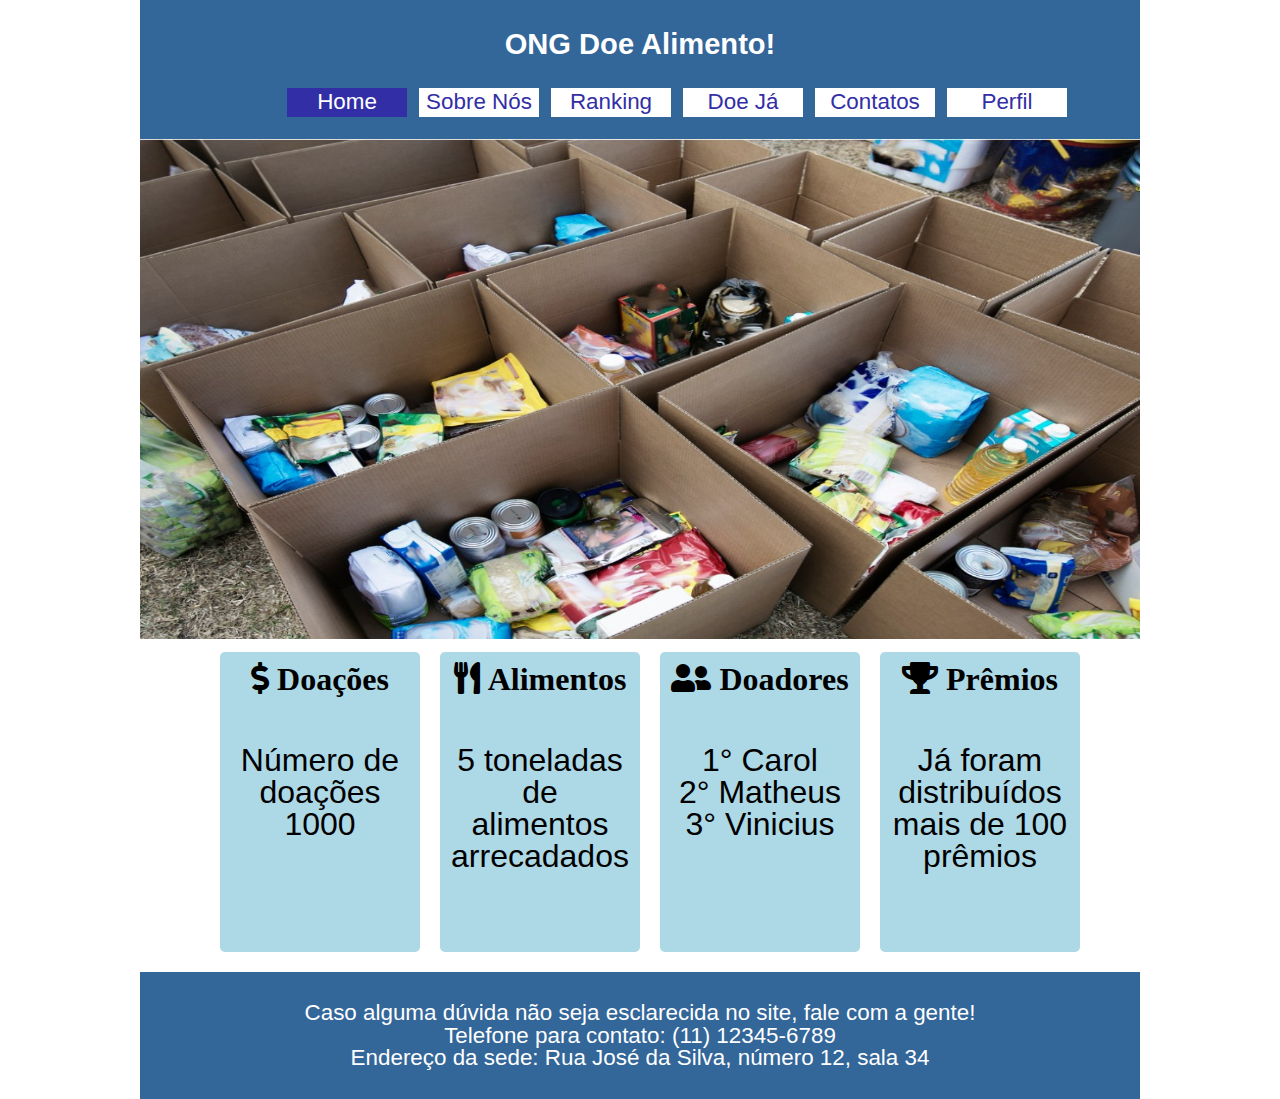
<file: index.html>
<!DOCTYPE html>
<html>

<head>
    <title>ONG Doe Alimento!</title>
    <meta charset="utf-8">
    <meta http-equiv="X-UA-Compatible" content="IE=edge">
    <meta name="viewport" content="width=device-width, initial-scale=1">
    <link rel="stylesheet" href="style.css">
    <link rel="stylesheet" href="fontawesome-free-5.15.4-web/css/all.css">
    <link href="horizontal-menu.css" rel="stylesheet">
</head>

<body>
    <header>
        <h1 class="title">ONG Doe Alimento!</h1>
        <nav style="margin: 0 0 50px 100px !important;" class="navigationMenu">
            <ul id="mainMenu">
                <li><a href="#" class="options-link link-active">Home</a></li>
                <li><a href="sobre-nos/sobre-nos.html" class="options-link">Sobre Nós</a></li>
                <li><a href="ranking/ranking.html" class="options-link">Ranking</a></li>
                <li><a href="doe-ja/doe-ja.html" class="options-link">Doe Já</a></li>
                <li><a href="contatos/contatos.html" class="options-link">Contatos</a></li>
                <li><a href="perfil/perfil.html" class="options-link">Perfil</a></li>
            </ul>
        </nav>
    </header>
    <main style="text-align: end;">
        <div>
            <img src="alimentos.jpeg" alt="Imagem com cestas de alimentos para doação"
                title="Cesta de Alimentos para doação" width="1000px" , height="500px">
        </div>
        <div style="margin-right: 50px !important;" class="info">
            <div class="box">
                <i class="fas fa-dollar-sign aling-bottom">
                    Doações
                </i>
                <span>
                    <br>
                    Número de doações 1000
                </span>

            </div>
            <div class="box">
                <i class="fas fa-utensils aling-bottom">
                    Alimentos
                </i>
                <span>
                    <br>
                    5 toneladas de alimentos arrecadados
                </span>
            </div>
            <div class="box">
                <i class="fas fa-user-friends aling-bottom">
                    Doadores
                </i>
                <span>
                    1° Carol<br>
                    2° Matheus<br>
                    3° Vinicius<br>
                </span>

            </div>
            <div class="box">
                <i class="fas fa-trophy aling-bottom">
                    Prêmios
                </i>
                <span>
                    Já foram distribuídos mais de 100 prêmios
                </span>

            </div>
        </div>

    </main>

    <footer>Caso alguma dúvida não seja esclarecida no site, fale com a gente!<br>
        Telefone para contato: (11) 12345-6789 <br>
        Endereço da sede: Rua José da Silva, número 12, sala 34
    </footer>
</body>

</html>
</file>
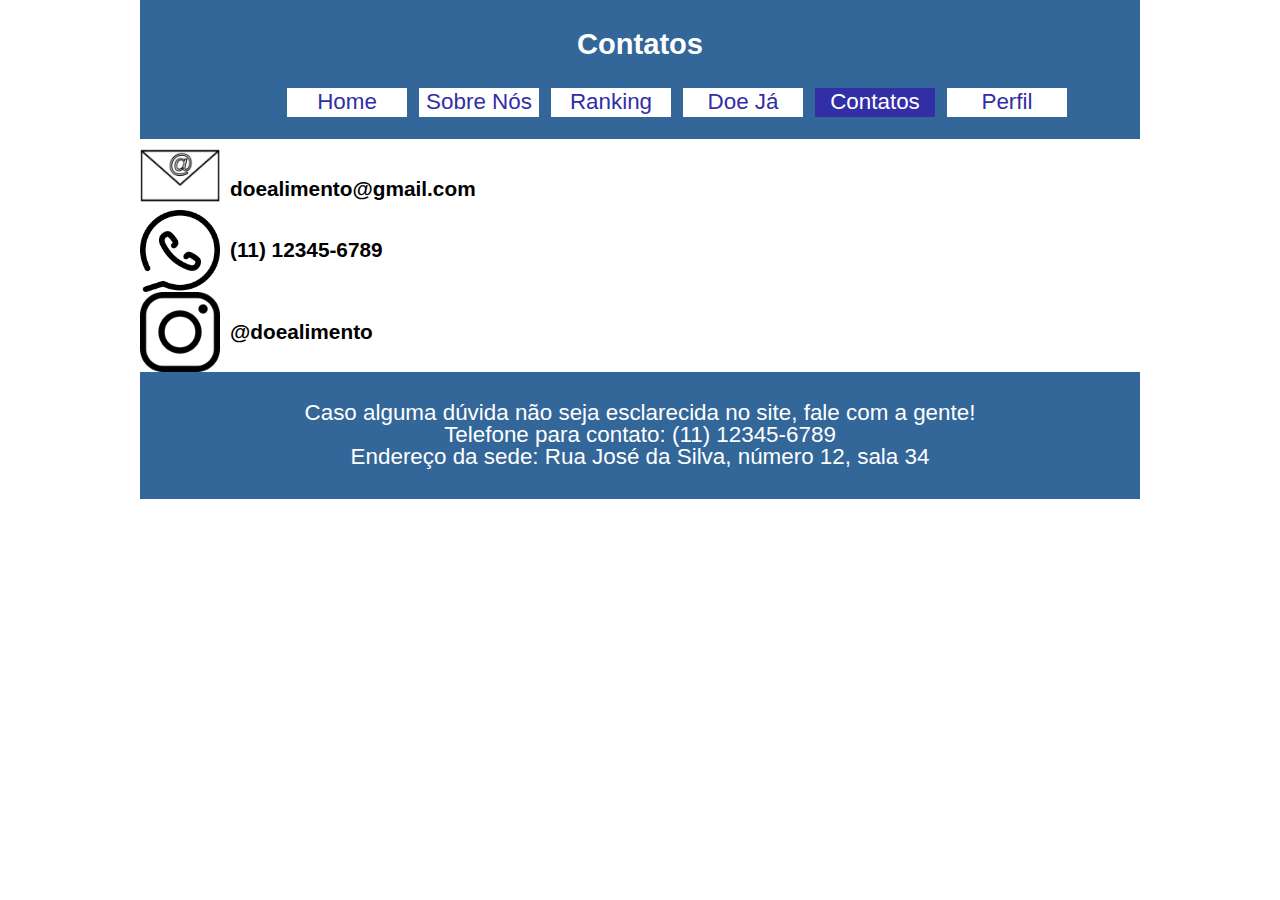
<file: contatos/contatos.html>
<!DOCTYPE html>
<html lang="pt-br">

<head>
    <title>Contatos</title>
    <meta charset="utf-8">
    <meta http-equiv="X-UA-Compatible" content="IE=edge">
    <meta name="viewport" content="width=device-width, initial-scale=1">
    <link href="https://fonts.googleapis.com/css?family=Ubuntu" rel="stylesheet">
    <link rel="stylesheet" href="contatos.css">
    <link rel="stylesheet" href="../style.css">
    <link href="../horizontal-menu.css" rel="stylesheet">
</head>

<body>
    <header>
        <h1 class="title">Contatos</h1>
        <nav style="margin: 0 0 50px 100px !important;" class="navigationMenu">
            <ul id="mainMenu">
                <li><a href="../index.html" class="options-link">Home</a></li>
                <li><a href="../sobre-nos/sobre-nos.html" class="options-link">Sobre Nós</a></li>
                <li><a href="../ranking/ranking.html" class="options-link">Ranking</a></li>
                <li><a href="../doe-ja/doe-ja.html" class="options-link">Doe Já</a></li>
                <li><a href="#" class="options-link link-active">Contatos</a></li>
                <li><a href="../perfil/perfil.html" class="options-link">Perfil</a></li>
            </ul>
        </nav>
    </header>
    <main style="margin-top: 10px;">

        <section class="clear-section">
            <img title="Nosso E-mail" width="80px" src="EMAIL-FOTO.png" alt="Imagem ilustrativa de email">
            <article tabindex="0" class="paragrafo-article">
                <h1 style="margin-top: -10px !important;" class="texto-redes-sociais">doealimento@gmail.com</h1>
            </article>
        </section>

        <section class="clear-section">
            <img title="Nosso WhatsApp" width="80px" src="WHATS-FOTO.png" alt="Imagem ilustrativa  do whatsapp">
            <article tabindex="0" class="paragrafo-article">
                <h1 style="margin-top: -10px !important;" class="texto-redes-sociais">(11) 12345-6789</h1>
            </article>
        </section>


        <section class="clear-section">
            <img title="Nosso Instagram" width="80px" src="INSTAGRAM-FOTO.png" alt="Imagem ilustrativa instagram">
            <article tabindex="0" class="paragrafo-article">
                <h1 style="margin-top: -10px !important;" class="texto-redes-sociais">@doealimento</h1>
            </article>
        </section>

    </main>

    <footer>Caso alguma dúvida não seja esclarecida no site, fale com a gente!<br>
        Telefone para contato: (11) 12345-6789 <br>
        Endereço da sede: Rua José da Silva, número 12, sala 34
    </footer>
</body>

</html>
</file>
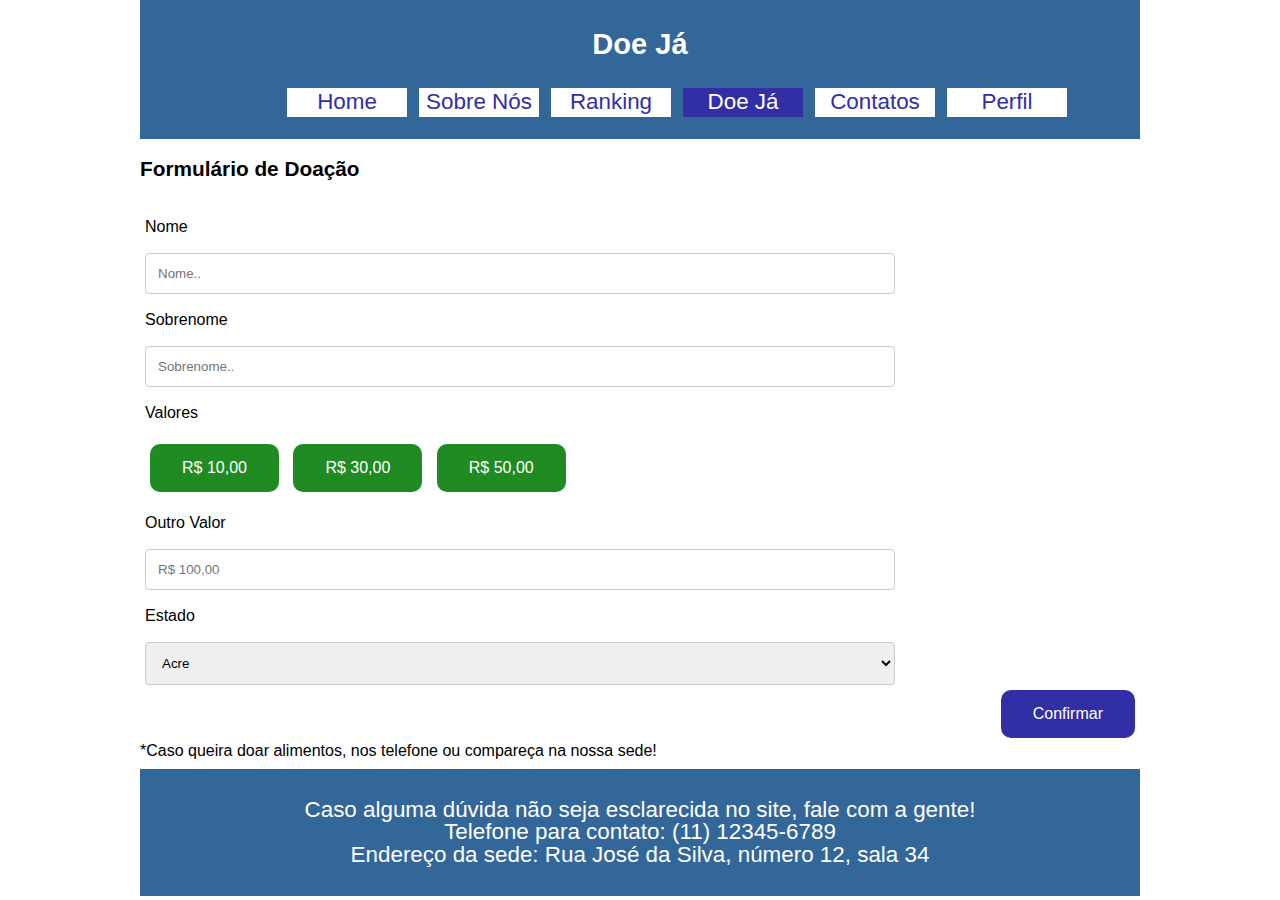
<file: doe-ja/doe-ja.html>
<!DOCTYPE html>
<html>

<head>
  <title>Doe Já</title>
  <meta charset="utf-8">
  <meta http-equiv="X-UA-Compatible" content="IE=edge">
  <meta name="viewport" content="width=device-width, initial-scale=1">
  <link href="https://fonts.googleapis.com/css?family=Ubuntu" rel="stylesheet">
  <link rel="stylesheet" href="doe-ja.css">
  <link rel="stylesheet" href="../style.css">
  <link href="../horizontal-menu.css" rel="stylesheet">
</head>

<body>
  <header>
    <h1 class="title">Doe Já</h1>
    <nav style="margin: 0 0 50px 100px !important;" class="navigationMenu">
      <ul id="mainMenu">
        <li><a href="../index.html" class="options-link">Home</a></li>
        <li><a href="../sobre-nos/sobre-nos.html" class="options-link">Sobre Nós</a></li>
        <li><a href="../ranking/ranking.html" class="options-link">Ranking</a></li>
        <li><a href="#" class="options-link link-active">Doe Já</a></li>
        <li><a href="../contatos/contatos.html" class="options-link">Contatos</a></li>
        <li><a href="../perfil/perfil.html" class="options-link">Perfil</a></li>
      </ul>
    </nav>
  </header>
  <main>
    <h1 style="margin-top: 20px;">Formulário de Doação</h1>
    <form>
      <div class="row">
        <div class="col-25">
          <label for="fname">Nome</label>
        </div>
        <div class="col-75">
          <input type="text" id="fname" name="firstname" placeholder="Nome..">
        </div>
      </div>
      <div class="row">
        <div class="col-25">
          <label for="lname">Sobrenome</label>
        </div>
        <div class="col-75">
          <input type="text" id="lname" name="lastname" placeholder="Sobrenome..">
        </div>
      </div>
      <div class="row">
        <div class="col-25">
          <label for="lname">Valores</label>
        </div>
        <div class="col-75">
          <button type="button" class="green">R$ 10,00</button>
          <button type="button" class="green">R$ 30,00</button>
          <button type="button" class="green">R$ 50,00</button>
        </div>
      </div>
      <div class="row">
        <div class="col-25">
          <label for="country">Outro Valor</label>
        </div>
        <div class="col-75">
          <input type="text" id="outroValor" name="valorDoacao" placeholder="R$ 100,00">
        </div>
      </div>
      <div class="row">
        <div class="col-25">
          <label for="country">Estado</label>
        </div>
        <div class="col-75">
          <select id="country" name="country">
            <option value="Acre">Acre</option>
            <option value="Alagoas">Alagoas</option>
            <option value="Amapá">Amapá</option>
            <option value="Amazonas">Amazonas</option>
            <option value="Bahia">Bahia</option>
            <option value="Ceará">Ceará</option>
            <option value="Distrito Federal">Distrito Federal</option>
            <option value="Espírito Santo">Espírito Santo</option>
            <option value="Goiás">Goiás</option>
            <option value="Maranhão">Maranhão</option>
            <option value="Mato Grosso">Mato Grosso</option>
            <option value="Mato Grosso do Sul">Mato Grosso do Sul</option>
            <option value="Minas Gerais">Minas Gerais</option>
            <option value="Pará">Pará</option>
            <option value="Paraíba">Paraíba</option>
            <option value="Paraná">Paraná</option>
            <option value="Pernambuco">Pernambuco</option>
            <option value="Piauí">Piauí</option>
            <option value="Rio de Janeiro">Rio de Janeiro</option>
            <option value="Rio Grande do Norte">Rio Grande do Norte</option>
            <option value="Rio Grande do Sul">Rio Grande do Sul</option>
            <option value="Rondônia">Rondônia</option>
            <option value="Roraima">Roraima</option>
            <option value="Santa Catarina">Santa Catarina</option>
            <option value="São Paulo">São Paulo</option>
            <option value="Sergipe">Sergipe</option>
            <option value="Tocantins">Tocantins</option>
          </select>
        </div>
      </div>
      <div class="row" style="text-align: right;">
        <div class="col-100">
          <button class="blue lightblue">Confirmar</button>
        </div>
      </div>

      *Caso queira doar alimentos, nos telefone ou compareça na nossa sede!
    </form>

  </main>

  <footer>Caso alguma dúvida não seja esclarecida no site, fale com a gente!<br>
    Telefone para contato: (11) 12345-6789 <br>
    Endereço da sede: Rua José da Silva, número 12, sala 34
  </footer>
</body>

</html>
</file>
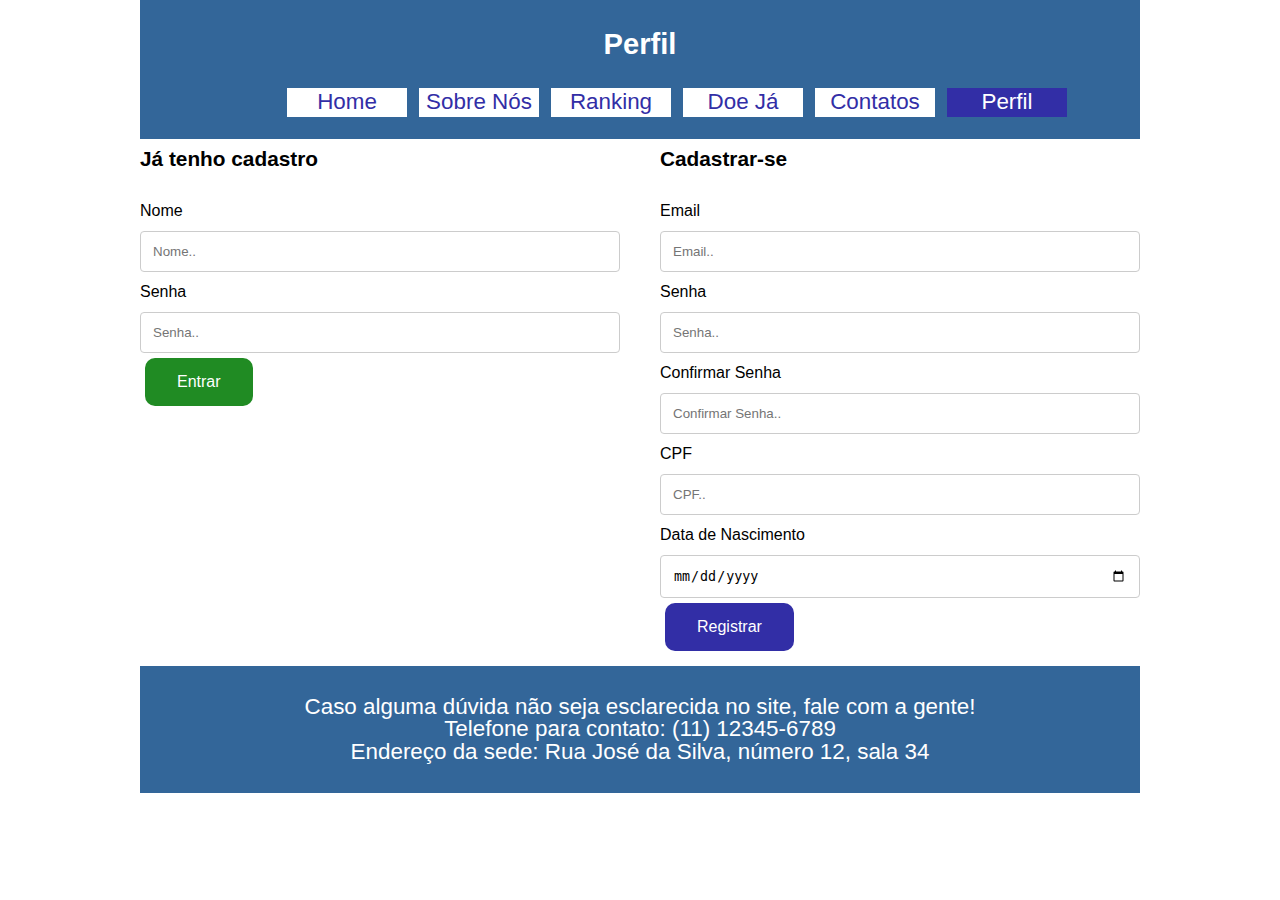
<file: perfil/perfil.html>
<!DOCTYPE html>
<html>

<head>
    <title>Perfil</title>
    <meta charset="utf-8">
    <meta http-equiv="X-UA-Compatible" content="IE=edge">
    <meta name="viewport" content="width=device-width, initial-scale=1">
    <link href="https://fonts.googleapis.com/css?family=Ubuntu" rel="stylesheet">
    <link rel="stylesheet" href="perfil.css">
    <link rel="stylesheet" href="../style.css">
    <link href="../horizontal-menu.css" rel="stylesheet">
</head>

<body>
    <header>
        <h1>Perfil</h1>
        <nav style="margin: 0 0 50px 100px !important;" class="navigationMenu">
            <ul id="mainMenu">
                <li><a href="../index.html" class="options-link">Home</a></li>
                <li><a href="../'sobre-nos/sobre-nos.html" class="options-link">Sobre Nós</a></li>
                <li><a href="../ranking/ranking.html" class="options-link">Ranking</a></li>
                <li><a href="../doe-ja/doe-ja.html" class="options-link">Doe Já</a></li>
                <li><a href="../contatos/contatos.html" class="options-link">Contatos</a></li>
                <li><a href="#" class="options-link link-active">Perfil</a></li>
            </ul>
        </nav>
    </header>
    <main>
        <form style="margin-top: 10px;">
            <div class="row">
                <div style="float: left; width: 48%;">
                    <h1>Já tenho cadastro</h1>
                    <label>Nome</label>
                    <input type="text" name="login" placeholder="Nome..">
                    <label>Senha</label>
                    <input type="password" name="password" placeholder="Senha..">
                    <button class="green">Entrar</button>
                </div>
                <div style="float: right; width: 48%;">
                    <h1>Cadastrar-se</h1>
                    <label>Email</label>
                    <input type="text" name="nome" placeholder="Email..">
                    <label>Senha</label>
                    <input type="password" name="password" placeholder="Senha..">
                    <label>Confirmar Senha</label>
                    <input type="password" name="confirm-password" placeholder="Confirmar Senha..">
                    <label>CPF</label>
                    <input type="text" name="cpf" placeholder="CPF..">
                    <label>Data de Nascimento</label>
                    <input type="date" name="dataNascimento" placeholder="Data Nascimento..">
                    <button class="blue lightblue">Registrar</button>

                </div>
            </div>
        </form>

    </main>

    <footer>Caso alguma dúvida não seja esclarecida no site, fale com a gente!<br>
        Telefone para contato: (11) 12345-6789 <br>
        Endereço da sede: Rua José da Silva, número 12, sala 34
    </footer>
</body>

</html>
</file>
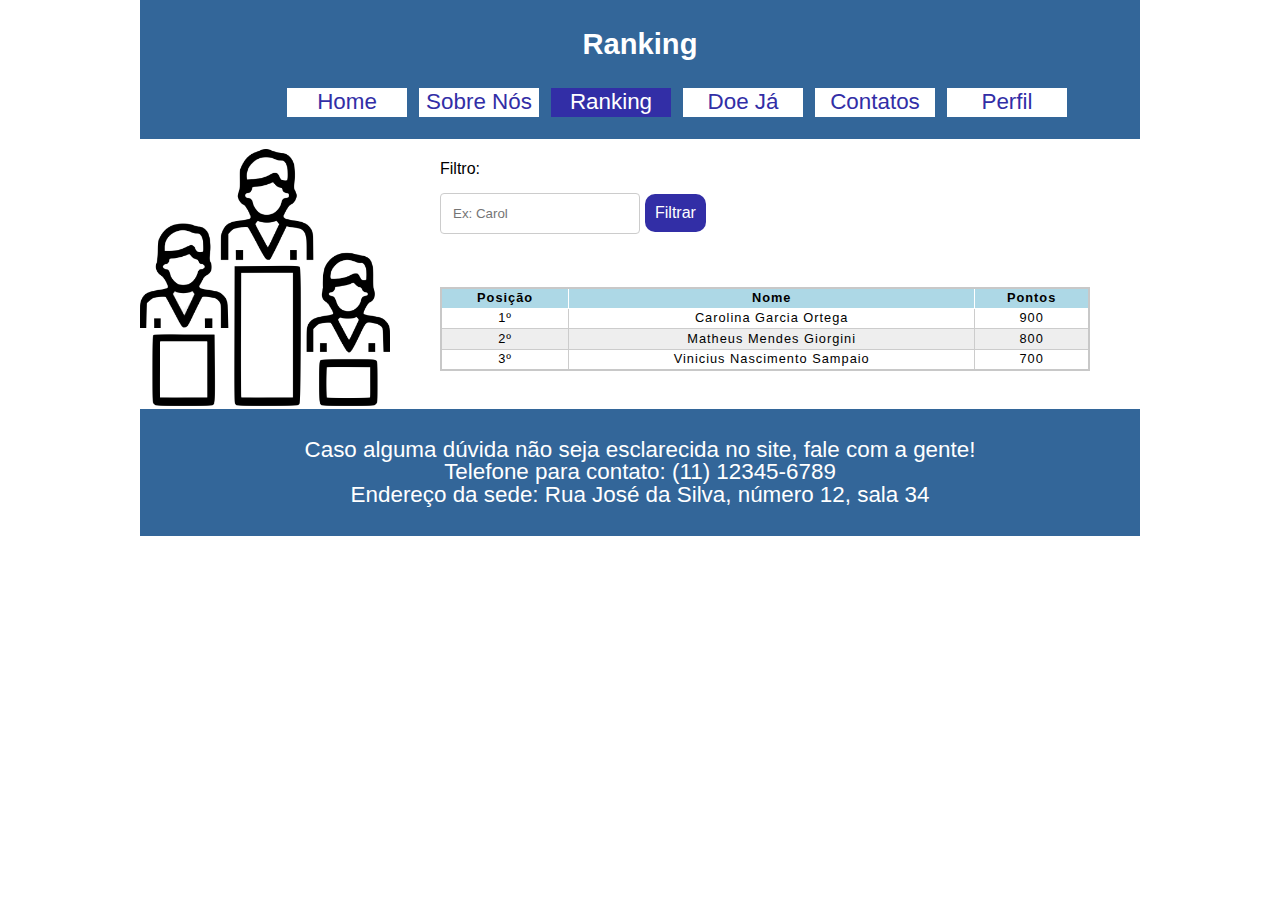
<file: ranking/ranking.html>
<!DOCTYPE html>
<html lang="pt-br">

<head>
    <title>Ranking</title>
    <meta charset="utf-8">
    <meta http-equiv="X-UA-Compatible" content="IE=edge">
    <meta name="viewport" content="width=device-width, initial-scale=1">
    <link href="https://fonts.googleapis.com/css?family=Ubuntu" rel="stylesheet">
    <link rel="stylesheet" href="ranking.css">
    <link rel="stylesheet" href="../style.css">
    <link href="../horizontal-menu.css" rel="stylesheet">
</head>

<body>
    <header>
        <h1 class="title">Ranking</h1>
        <nav style="margin: 0 0 50px 100px !important;" class="navigationMenu">
            <ul id="mainMenu">
                <li><a href="../index.html" class="options-link">Home</a></li>
                <li><a href="../sobre-nos/sobre-nos.html" class="options-link">Sobre Nós</a></li>
                <li><a href="#" class="options-link link-active">Ranking</a></li>
                <li><a href="../doe-ja/doe-ja.html" class="options-link ">Doe Já</a></li>
                <li><a href="../contatos/contatos.html" class="options-link">Contatos</a></li>
                <li><a href="../perfil/perfil.html" class="options-link">Perfil</a></li>
            </ul>
        </nav>
    </header>
    <main style="margin-top: 10px;">
        <div style="float: left; margin-right: 50px;">
            <img style="margin: 0 auto;" title="Ranking" width="250px" src="RANKING-FOTO.png"
                alt="Imagem ilustrativa demonstrando nosso ranking">
        </div>

        <table style="float: left;  margin-top: 50px;">
            <label>Filtro:</label>
            <br>
            <input style="width: 200px;" type="text" name="pesquisar" placeholder="Ex: Carol">
            <button class="blue lightblue">Filtrar</button>
            <thead>
                <tr>
                    <th>Posição</th>
                    <th>Nome</th>
                    <th>Pontos</th>
                </tr>
            </thead>
            <tbody>
                <tr>
                    <td>1º</td>
                    <td>Carolina Garcia Ortega</td>
                    <td>900</td>
                </tr>
                <tr>
                    <td>2º</td>
                    <td>Matheus Mendes Giorgini</td>
                    <td>800</td>
                </tr>
                <tr>
                    <td>3º</td>
                    <td>Vinicius Nascimento Sampaio </td>
                    <td>700</td>
                </tr>
            </tbody>
        </table>
    </main>

    <footer>Caso alguma dúvida não seja esclarecida no site, fale com a gente!<br>
        Telefone para contato: (11) 12345-6789 <br>
        Endereço da sede: Rua José da Silva, número 12, sala 34
    </footer>
</body>

</html>
</file>
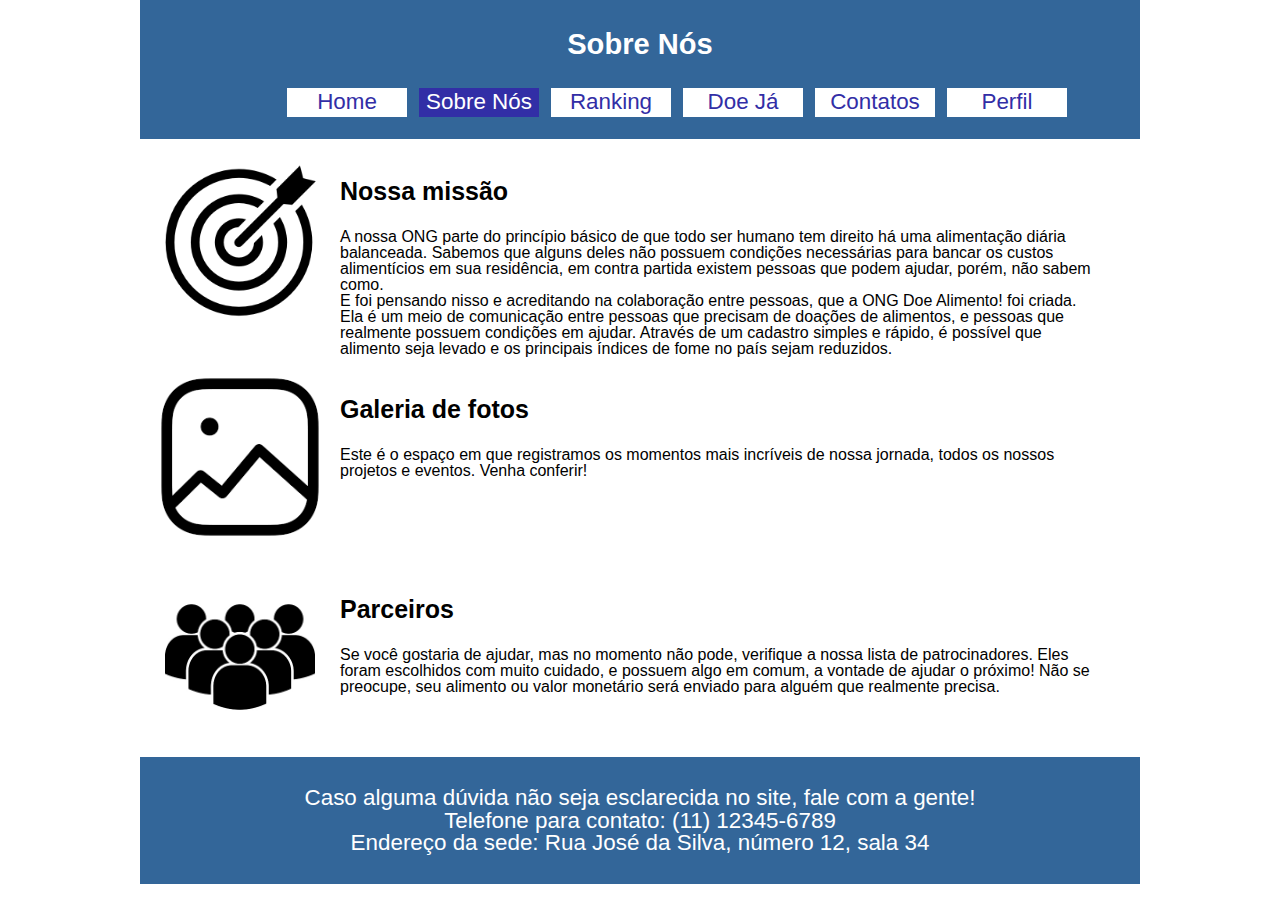
<file: sobre-nos/sobre-nos.html>
<!DOCTYPE html>
<html lang="pt-br">

<head>
    <title>Sobre Nós</title>
    <meta charset="utf-8">
    <meta http-equiv="X-UA-Compatible" content="IE=edge">
    <meta name="viewport" content="width=device-width, initial-scale=1">
    <link href="https://fonts.googleapis.com/css?family=Ubuntu" rel="stylesheet">
    <link rel="stylesheet" href="sobre-nos.css">
    <link rel="stylesheet" href="../style.css">
    <link href="../horizontal-menu.css" rel="stylesheet">
</head>

<body>
    <header>
        <h1 class="title">Sobre Nós</h1>
        <nav style="margin: 0 0 50px 100px !important;" class="navigationMenu">
            <ul id="mainMenu">
                <li><a href="../index.html" class="options-link">Home</a></li>
                <li><a href="#" class="options-link link-active">Sobre Nós</a></li>
                <li><a href="../ranking/ranking.html" class="options-link">Ranking</a></li>
                <li><a href="../doe-ja/doe-ja.html" class="options-link">Doe Já</a></li>
                <li><a href="../contatos/contatos.html" class="options-link">Contatos</a></li>
                <li><a href="../perfil/perfil.html" class="options-link">Perfil</a></li>
            </ul>
        </nav>
    </header>
    <main>

        <section class="clear-section">
            <img title="Nossa Missão" width="200px" src="NOSSA-MISSAO.png"
                alt="Imagem ilustrativa da nossa missão como ONG">
            <article class="paragrafo-article">
                <h1 class="tamanho-titulos">Nossa missão</h1>
                <p>A nossa ONG parte do princípio básico de que todo ser humano tem direito há uma alimentação diária
                    balanceada. Sabemos que alguns deles não possuem condições necessárias para bancar os custos
                    alimentícios em sua residência, em contra partida existem pessoas que podem ajudar, porém, não sabem
                    como.
                    E foi pensando nisso e acreditando na colaboração entre pessoas, que a ONG Doe Alimento! foi criada.
                    Ela é um meio de comunicação entre pessoas que precisam de doações de alimentos, e pessoas que
                    realmente possuem condições em ajudar. Através de um cadastro simples e rápido, é possível que
                    alimento seja levado e os principais índices de fome no país sejam reduzidos.</p>
            </article>
        </section>

        <section class="clear-section">
            <img title="Galeria de fotos" width="200px" src="ICONE-GALERIA.png"
                alt="Imagem ilustrativa da nossa galeria de fotos">
            <article class="paragrafo-article">
                <h1 class="tamanho-titulos">Galeria de fotos</h1>
                <p>Este é o espaço em que registramos os momentos mais incríveis de nossa jornada, todos os nossos
                    projetos e eventos. Venha conferir!</p>
            </article>
        </section>


        <section class="clear-section">
            <img title="Parceiros" width="200px" src="PARCEIROS.jpg" alt="Imagem ilustrativa dos nossos parceiros">
            <article class="paragrafo-article">
                <h1 class="tamanho-titulos">Parceiros</h1>
                <p>Se você gostaria de ajudar, mas no momento não pode, verifique a nossa lista de patrocinadores. Eles
                    foram escolhidos com muito cuidado, e possuem algo em comum, a vontade de ajudar o próximo! Não se
                    preocupe, seu alimento ou valor monetário será enviado para alguém que realmente precisa.</p>
            </article>
        </section>

    </main>

    <footer>Caso alguma dúvida não seja esclarecida no site, fale com a gente!<br>
        Telefone para contato: (11) 12345-6789 <br>
        Endereço da sede: Rua José da Silva, número 12, sala 34
    </footer>
</body>

</html>
</file>
<file: horizontal-menu.css>
#mainMenu {
	margin:10px;
	width:900px;
	font-family: sans-serif;
}
#mainMenu li {
	display: block;
	width: 130px;
	float: left;
	margin-left: 2px;
	padding: 0 5px;
}

#mainMenu a {
	display:block;
	padding:3px;
	text-decoration:none;
	background-color:#fff;
	color:#322EA6;
}

#mainMenu a.link-active {
	background-color:#322EA6;
	color:#fff;
}

#mainMenu a:hover {
	background-color:#322EA6;
	color:#fff;
}

nav.navigationMenu{
    text-align: center;
}
</file>
<file: contatos/contatos.css>
.clear-section{
    clear: both;
}
img{
    float: left;
}
.paragrafo-article{
    margin-top: 40px;
    float: left;
}

.texto-redes-sociais{
    margin: 10px !important;
}
</file>
<file: doe-ja/doe-ja.css>
* {
  box-sizing: border-box;
}

input[type=text], select, textarea {
  width: 100%;
  padding: 12px;
  border: 1px solid #ccc;
  border-radius: 4px;
  resize: vertical;
}

label {
  padding: 12px 12px 12px 0;
  display: inline-block;
}

input[type=submit] {
  background-color: #4CAF50;
  color: white;
  padding: 12px 20px;
  border: none;
  border-radius: 4px;
  cursor: pointer;
  float: right;
}

input[type=submit]:hover {
  background-color: #45a049;
}

.container {
  border-radius: 5px;
  background-color: #f2f2f2;
  padding: 20px;
}

.col-25 {
  float: left;
  width: 25%;
  margin-top: 6px;
}

.col-75 {
  float: left;
  width: 75%;
  margin-top: 6px;
}

/* Clear floats after the columns */
.row:after {
  content: "";
  display: table;
  clear: both;
}

/* Responsive layout - when the screen is less than 600px wide, make the two columns stack on top of each other instead of next to each other */
@media screen and (max-width: 600px) {
  .col-25, .col-75, input[type=submit] {
    width: 100%;
    margin-top: 0;
  }
}

button.green {
    background-color: #208b23; /* Green */
    border: none;
    color: white;
    padding: 15px 32px;
    text-align: center;
    text-decoration: none;
    display: inline-block;
    font-size: 16px;
    border-radius: 10px;
}

button.blue {
    background-color: #100979;
    border: none;
    color: white;
    padding: 15px 32px;
    text-align: center;
    text-decoration: none;
    display: inline-block;
    font-size: 16px;
    margin: 10px;
}

button.green:hover{
    background-color: #38e73e;
}

button.blue:hover{
    background-color: #4a44ff !important;
}

.lightblue{
  background-color: #322EA6 !important; cursor: pointer;
  border-radius: 10px;
}
</file>
<file: perfil/perfil.css>
.lightblue{
    background-color: #322EA6 !important; cursor: pointer;
    border-radius: 10px;
  }

  button.blue:hover{
    background-color: #4a44ff !important;
}

button.green {
    background-color: #208b23; /* Green */
    border: none;
    color: white;
    padding: 15px 32px;
    text-align: center;
    text-decoration: none;
    display: inline-block;
    font-size: 16px;
    border-radius: 10px;
    cursor: pointer;
}
</file>
<file: ranking/ranking.css>
td, th{
    padding: 0.2rem !important;
    border: 1px solid #ccc !important;
    text-align: center !important;
}

table{
      width: 65%;
}

th {
    background: lightblue !important;
    border-color: white !important;
    font-weight: bold !important;
}

.lightblue{
    background-color: #322EA6 !important; cursor: pointer;
    border-radius: 10px;
  }

  button.blue:hover{
    background-color: #4a44ff !important;
}

.blue{
    padding: 10px !important;
}
</file>
<file: sobre-nos/sobre-nos.css>
.clear-section{
    clear: both;
}
img{
    float: left;
}
.paragrafo-article{
    margin-top: 40px;
    float: left;
}

strong{
    font-weight: bolder !important;
}

p{
    white-space: pre-line;
}

.tamanho-titulos{
    font-size: 25px;
}
</file>
<file: style.css>
/* http://meyerweb.com/eric/tools/css/reset/ 
   v2.0 | 20110126
   License: none (public domain)
*/

html, body, div, span, applet, object, iframe,
h1, h2, h3, h4, h5, h6, p, blockquote, pre,
a, abbr, acronym, address, big, cite, code,
del, dfn, em, img, ins, kbd, q, s, samp,
small, strike, strong, sub, sup, tt, var,
b, u, i, center,
dl, dt, dd, ol, ul, li,
fieldset, form, label, legend,
table, caption, tbody, tfoot, thead, tr, th, td,
article, aside, canvas, details, embed, 
figure, figcaption, footer, header, hgroup, 
menu, nav, output, ruby, section, summary,
time, mark, audio, video {
	margin: 0;
	padding: 0;
	border: 0;
	font-size: 100%;
	font: inherit;
	vertical-align: baseline;
}
/* HTML5 display-role reset for older browsers */
article, aside, details, figcaption, figure, 
footer, header, hgroup, menu, nav, section {
	display: block;
}
body {
	line-height: 1;
    max-width: 1000px;
    margin: auto !important;
}
ol, ul {
	list-style: none;
}
blockquote, q {
	quotes: none;
}
blockquote:before, blockquote:after,
q:before, q:after {
	content: '';
	content: none;
}
table {
	border-collapse: collapse;
	border-spacing: 0;
}

/* apply a natural box layout model to all elements, but allowing components to change */
html {
  box-sizing: border-box;
}

body {
    font-family: arial;
  }
  
  header {
    grid-column: span 3;
    padding: 30px;
    text-align: center;
    font-size: 1.4em;
    background-color: #369;
    color: white;
  }
  
  footer {
    grid-column: span 3;
    padding: 30px;
    text-align: center;
    font-size: 1.4em;
    background-color: #369;
    color: white;
    clear: both;
    margin-top: 10px !important;
  }
  
  h1 {
    margin-bottom: 1em;
    font-size: 1.3em;
    font-weight: bold;
  }

  td,
th {
    border: 1px solid rgb(190, 190, 190);
    padding: 10px;
}

td {
    text-align: center;
}

tr:nth-child(even) {
    background-color: #eee;
}

th[scope="col"] {
    background-color: #696969;
    color: #fff;
}

th[scope="row"] {
    background-color: #d7d9f2;
}

caption {
    padding: 10px;
    caption-side: bottom;
}

table {
    border-collapse: collapse;
    border: 2px solid rgb(200, 200, 200);
    letter-spacing: 1px;
    font-family: sans-serif;
    font-size: .8rem;
}
div.box{
  width: 200px;
  height: 300px;
  padding: 10px;
  border: 0px solid darkgray;
  margin: 10px;
  border-radius: 5px;
  display: inline-block;
  background-color: lightblue;
  font-size: xx-large;
  
}
div.info{
  display: inline-flex;
  text-align: center;
}

* {
  box-sizing: border-box;
}

input[type=text], select, textarea {
  width: 100%;
  padding: 12px;
  border: 1px solid #ccc;
  border-radius: 4px;
  resize: vertical;
}

input[type=password], select, textarea {
  width: 100%;
  padding: 12px;
  border: 1px solid #ccc;
  border-radius: 4px;
  resize: vertical;
}

input[type=date], select, textarea {
  width: 100%;
  padding: 12px;
  border: 1px solid #ccc;
  border-radius: 4px;
  resize: vertical;
}

label {
  padding: 12px 12px 12px 0;
  display: inline-block;
}

input[type=submit] {
  background-color: #4CAF50;
  color: white;
  padding: 12px 20px;
  border: none;
  border-radius: 4px;
  cursor: pointer;
  float: right;
}

input[type=submit]:hover {
  background-color: #45a049;
}

.container {
  border-radius: 5px;
  background-color: #f2f2f2;
  padding: 20px;
}

.col-25 {
  float: left;
  width: 25%;
  margin-top: 6px;
  margin-left: 5px;
}

.col-75 {
  float: left;
  width: 75%;
  margin-top: 6px;
  margin-left: 5px;
}

/* Clear floats after the columns */
.row:after {
  content: "";
  display: table;
  clear: both;
}

/* Responsive layout - when the screen is less than 600px wide, make the two columns stack on top of each other instead of next to each other */
@media screen and (max-width: 600px) {
  .col-25, .col-75, input[type=submit] {
    width: 100%;
    margin-top: 0;
  }
}

button.green {
    background-color: #208b23; /* Green */
    border: none;
    color: white;
    padding: 15px 32px;
    text-align: center;
    text-decoration: none;
    display: inline-block;
    font-size: 16px;
    margin: 5px;
}

button.blue {
    background-color: #100979;
    border: none;
    color: white;
    padding: 15px 32px;
    text-align: center;
    text-decoration: none;
    display: inline-block;
    font-size: 16px;
    margin: 5px;
}

button.green:hover{
    background-color: #38e73e;
}

button.blue:hover{
    background-color: #1d0ee2;
}

.aling-bottom{
  margin-bottom: 50px;
}
</file>
